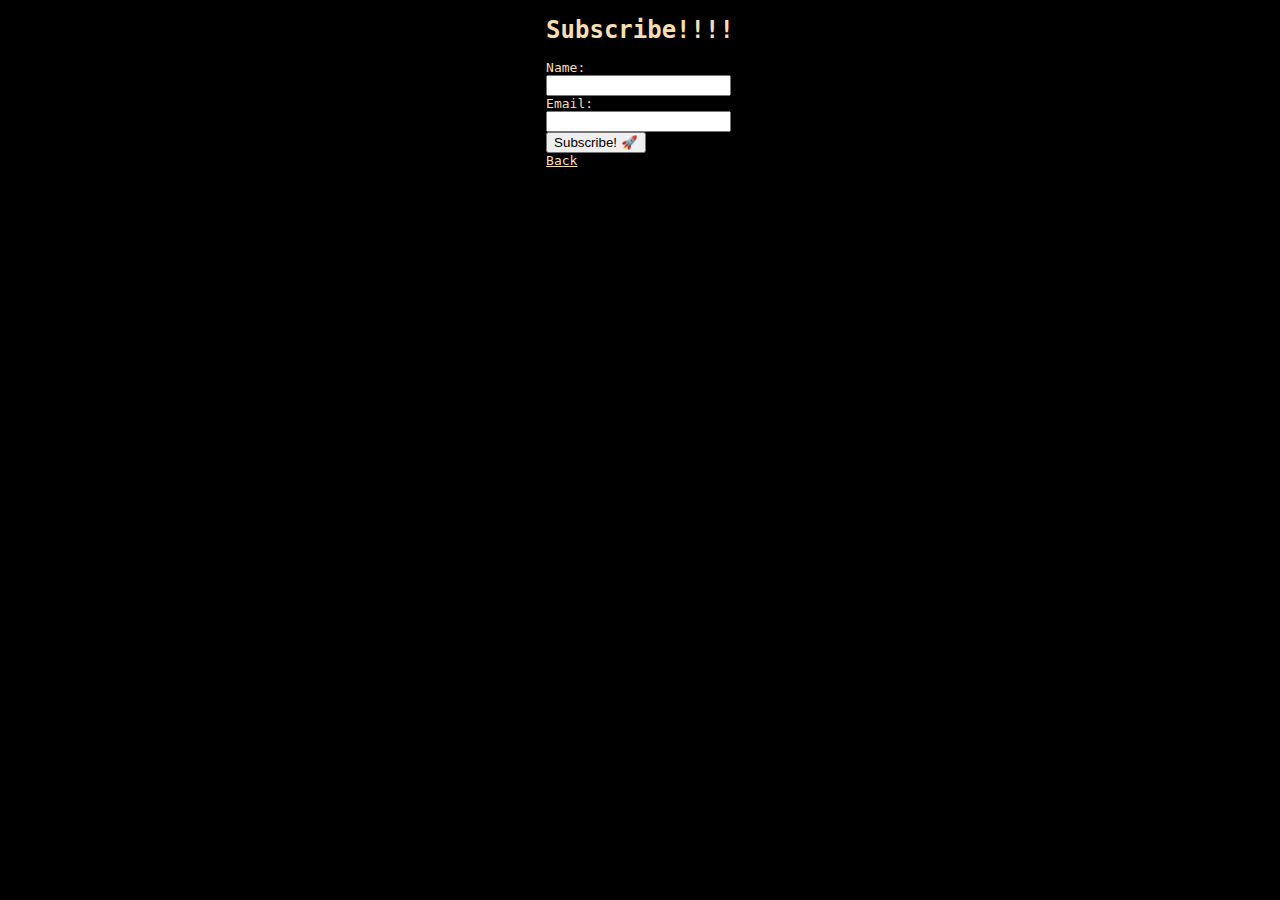
<file: paginaForm.html>
<!DOCTYPE html>

<html lang="en">
  <head>
    <meta charset="utf-8" />

    <title>Form Page</title>
    <meta name="description" content="Form Page meta" />

    <link rel="stylesheet" href="css/styles.css?v=1.0" />
    <!-- Google Tag Manager -->
    <script>
      (function (w, d, s, l, i) {
        w[l] = w[l] || [];
        w[l].push({ "gtm.start": new Date().getTime(), event: "gtm.js" });
        var f = d.getElementsByTagName(s)[0],
          j = d.createElement(s),
          dl = l != "dataLayer" ? "&l=" + l : "";
        j.async = true;
        j.src = "https://www.googletagmanager.com/gtm.js?id=" + i + dl;
        f.parentNode.insertBefore(j, f);
      })(window, document, "script", "dataLayer", "GTM-PGJJPL3");
    </script>
    <!-- End Google Tag Manager -->
  </head>

  <body>
    <!-- Google Tag Manager (noscript) -->
    <noscript
      ><iframe
        src="https://www.googletagmanager.com/ns.html?id=GTM-PGJJPL3"
        height="0"
        width="0"
        style="display: none; visibility: hidden"
      ></iframe
    ></noscript>
    <!-- End Google Tag Manager (noscript) -->

    <div class="content">
      <h1>Subscribe!!!!</h1>
      <form id="form-1">
        <label for="name">Name:</label>
        <input type="text" name="name" id="name" required>
        <label for="email">Email:</label>
        <input type="email" name="email" id="email" required>
        <button type="submit">Subscribe! 🚀</button>
      </form>
      <a href="index.html">Back</a>
    </div>

  </body>
</html>
</file>
<file: css/styles.css>
body {
  margin:0;
  padding:0;
  background-color: black;
  color: wheat;
  font-family: monospace;
}

.content{
  width: min-content;
  margin: auto;
}

h1{
  text-align: center;
  font-size: 1.5rem;
}

a{
  color: wheat;
}

a:hover{
  color: rgb(255, 246, 230);
}

canvas {
  margin:auto;
}

textarea {
  width: 25rem;
  height: 25rem;
  white-space: nowrap;
  overflow: auto;
  resize: none;
}

.card-div{
  border: wheat;
  border-style: solid;
  border-radius: 0.5rem;
  text-align: center;
  animation-name: appear;
  animation-duration: 2s;
  margin-top: 1rem;
  margin-bottom: 1rem;
  padding: 0.25rem;
  transition: background-color 1s;
  position: relative;
}

.card-div:hover{
  background-color:rgb(31, 23, 23);
  transition: background-color 0.2s;
}

.card-hr{
  border-color:wheat;
  width: 90%;
}

.card-hidden{
  display: none;
}

@keyframes appear {
  from{opacity: 0%;}
  to {opacity: 100%;}
}

.link-span {
  position: absolute;
  top: 0;
  left: 0;
  width: 100%;
  height: 100%;
  z-index: 1;
}
</file>
